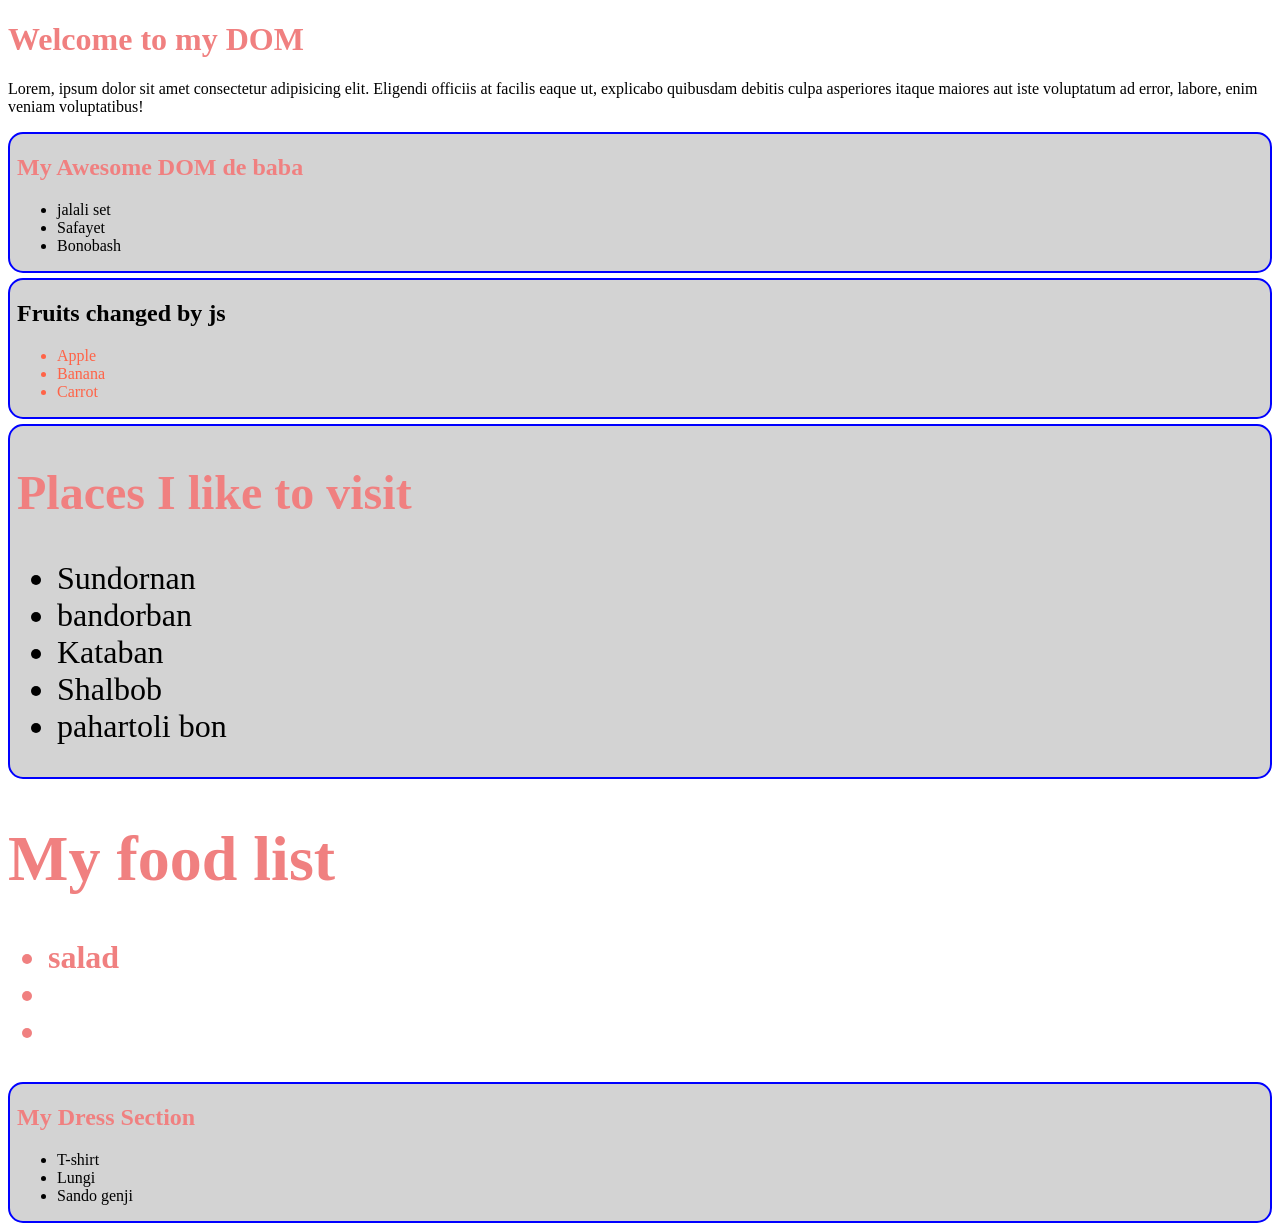
<file: index.html>
<!DOCTYPE html>
<html lang="en">
<head>
    <meta charset="UTF-8">
    <meta name="viewport" content="width=device-width, initial-scale=1.0">
    <title>tour of dom</title>
    <link rel="stylesheet" href="styles/style.css">

    <style>
       .fruits-container li{
            color: tomato;
        }
        #Fruits-title{
            color: black;
        }
    </style>
</head>
<body>
    <header>
        <h1>Welcome to my DOM</h1>
        <p>Lorem, ipsum dolor sit amet consectetur adipisicing elit. Eligendi officiis at facilis eaque ut, explicabo quibusdam debitis culpa asperiores itaque maiores aut iste voluptatum ad error, labore, enim veniam voluptatibus!</p>
    </header>

    <main id="main-content">
        <section>
            <h1>My Awesome DOM de baba</h1>
        <ul>
            <li>jalali set</li>
            <li>Safayet</li>
            <li>Bonobash</li>
        </ul>
        </section>
        <section class="fruits-container">
            <h1 id="Fruits-title">Fruits I like</h1>
            <ul>
            <li>Apple</li>
            <li>Banana</li>
            <li>Carrot</li>
        </ul>
        </section>
        <section id="places-container " class="large-text">
            <h1 id="places-title">Places I like to visit</h1>
            <ul id="places-list">
                <li class="important-places">Sundornan</li>
                <li>bandorban</li>
                <li>Kataban</li>
                <li>Shalbob</li>
            </ul>
        </section>
        
    </main>
    <script src="js/dom.js"></script>
    <script src="js/append.js"></script>
    <script src="js/styleIn.js"></script>
    <script>
      const liCollection = document.getElementsByTagName('li');
    //   console.log(liCollection);
    for(const li of liCollection){
        console.log(li);
    }

    const allHeadings = document.getElementsByTagName('h1');
    for(const h1 of allHeadings){
        console.log(h1.innerText);
    }

    const fruitsTitle = document.getElementById('Fruits-title');
    fruitsTitle.innerText = 'Fruits changed by js';

    const places = document.getElementsByClassName('important-places');
    for(const place of places){
        console.log(place.innerText);
    }
    // querySelectoAll

    const someLi = document.querySelectorAll('.fruits-container li')
    // console.log(someLi);
    for(const li of someLi){
        console.log(li.innerText);
    }


    </script>
       
</body>
</html>
</file>
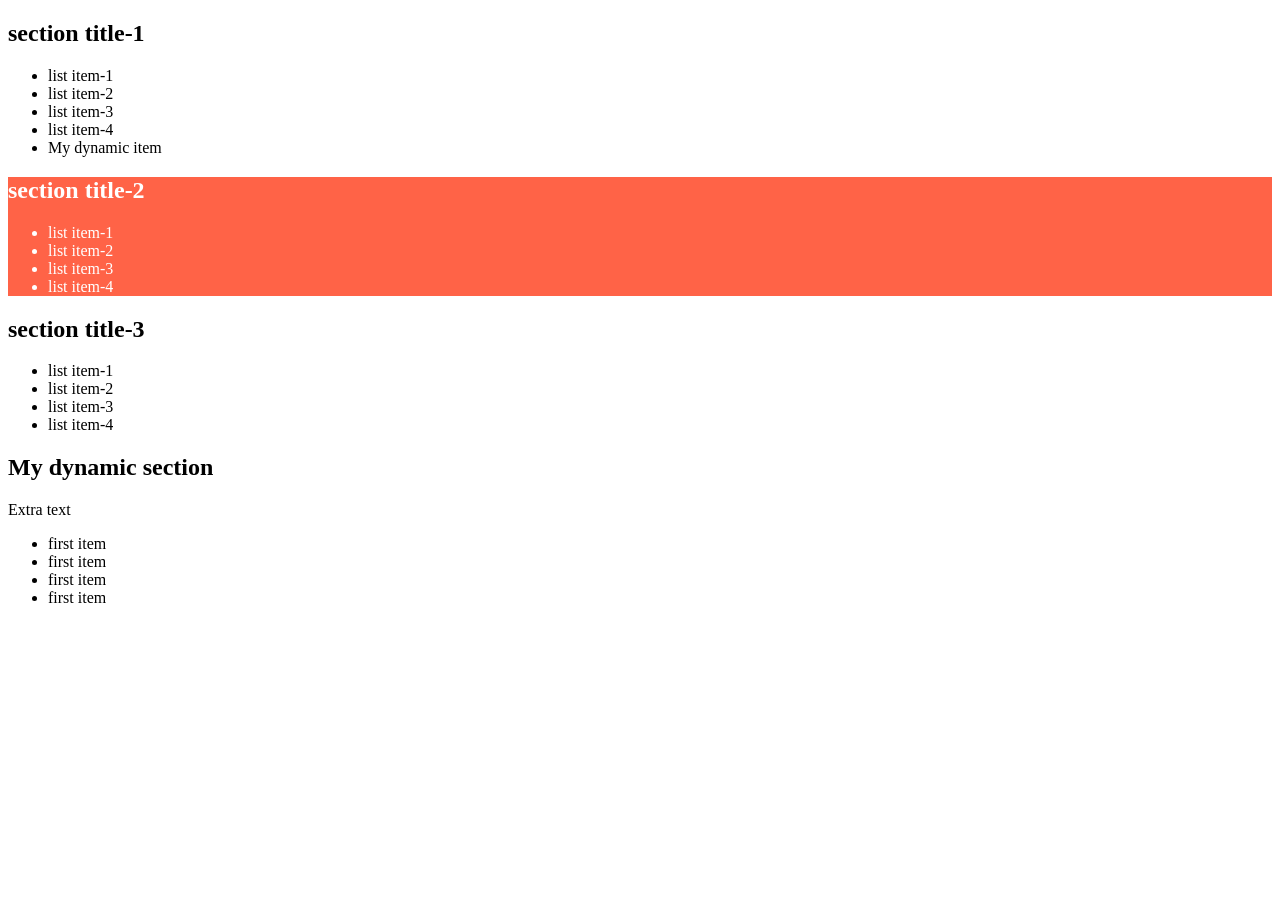
<file: summary.html>
<!DOCTYPE html>
<html lang="en">
<head>
    <meta charset="UTF-8">
    <meta name="viewport" content="width=device-width, initial-scale=1.0">
    <title>summary</title>
</head>
<body>
    <main id="main-container">
        <section>
            <h1 class="section-title">section title-1</h1>
            <ul id="second-list">
                <li>list item-1</li>
                <li>list item-2</li>
                <li>list item-3</li>
                <li>list item-4</li>
            </ul>
        </section>
        <section id="second-section">
            <h1 class="section-title">section title-2</h1>
            <ul>
                <li>list item-1</li>
                <li>list item-2</li>
                <li>list item-3</li>
                <li>list item-4</li>
            </ul>
        </section>
        <section>
            <h1 class="section-title">section title-3</h1>
            <ul>
                <li>list item-1</li>
                <li>list item-2</li>
                <li>list item-3</li>
                <li>list item-4</li>
            </ul>
        </section>
    </main>
    <script>
        console.log('embeded is child html')
        </script>
    <script src="js/first.js"></script>
    <script src="js/second.js"></script>
    <script src="js/third.js"></script>
</body>
</html>
</file>
<file: styles/style.css>
h1{
    color: lightcoral;
}
.large-text{
    font-size: 2em;
}

.text-center{
    text-align: center;
}
</file>
